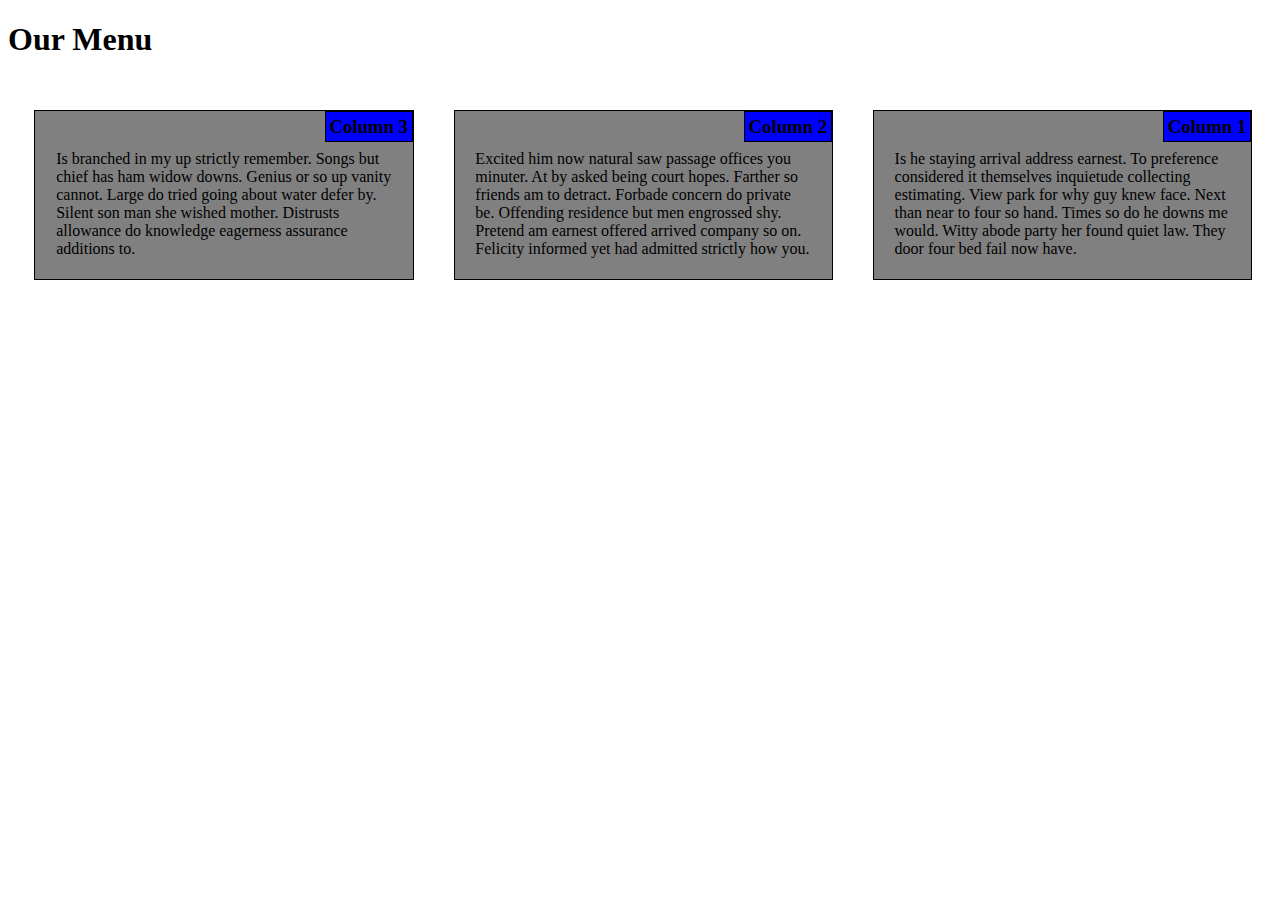
<file: module2-solution/index.html>
<!DOCTYPE html>
<html>
<head>
	<meta charset="utf-8">
	<link rel="stylesheet" href="css/styles.css">
	<title>Assignment Solution for Module 2</title>
</head>
<body>
	<h1>Our Menu</h1>
	<div class="column">
		<div class="col1">
			<h3>Column 1</h3>
			<p>Is he staying arrival address earnest. To preference considered it themselves inquietude collecting estimating. View park for why guy knew face. Next than near to four so hand. Times so do he downs me would. Witty abode party her found quiet law. They door four bed fail now have.</p>
		</div>
	</div>

	<div class="column">
		<div class="col2">
			<h3>Column 2</h3>
			<p>Excited him now natural saw passage offices you minuter. At by asked being court hopes. Farther so friends am to detract. Forbade concern do private be. Offending residence but men engrossed shy. Pretend am earnest offered arrived company so on. Felicity informed yet had admitted strictly how you.</p>
		</div>
	</div>

	<div class="column">
		<div class="col3">
			<h3>Column 3</h3>
			<p>Is branched in my up strictly remember. Songs but chief has ham widow downs. Genius or so up vanity cannot. Large do tried going about water defer by. Silent son man she wished mother. Distrusts allowance do knowledge eagerness assurance additions to.</p>
		</div>
	</div>
</body>
</html>
</file>
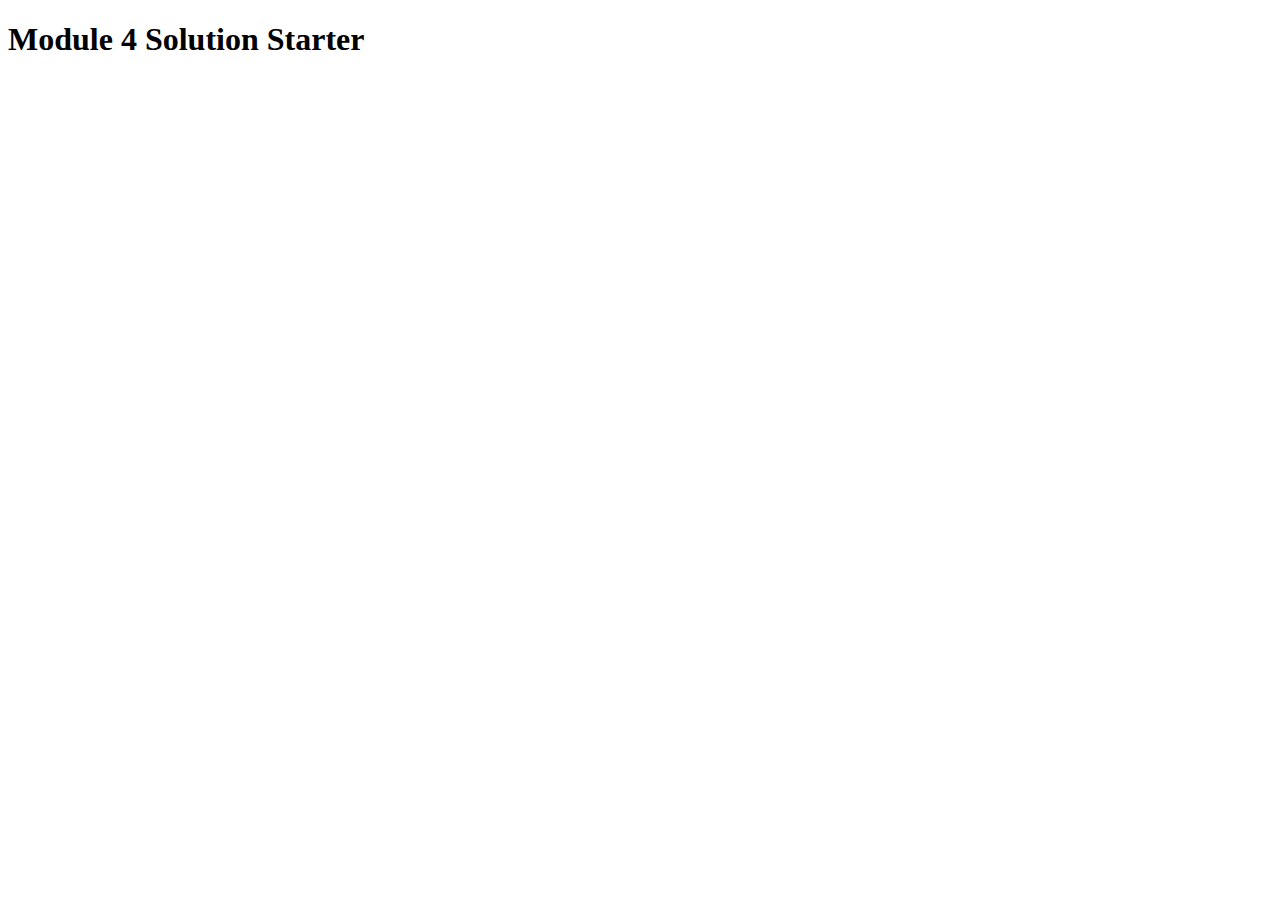
<file: module4-solution/index.html>
<!DOCTYPE html>
<html>
<head>
  <meta charset="utf-8">
  <title>Module 4 Solution Starter</title>
  <script src="SpeakHello.js"></script>
  <script src="SpeakGoodBye.js"></script>
  <script src="script.js"></script>
</head>
<body>
  <h1>Module 4 Solution Starter</h1>
</body>
</html>
</file>
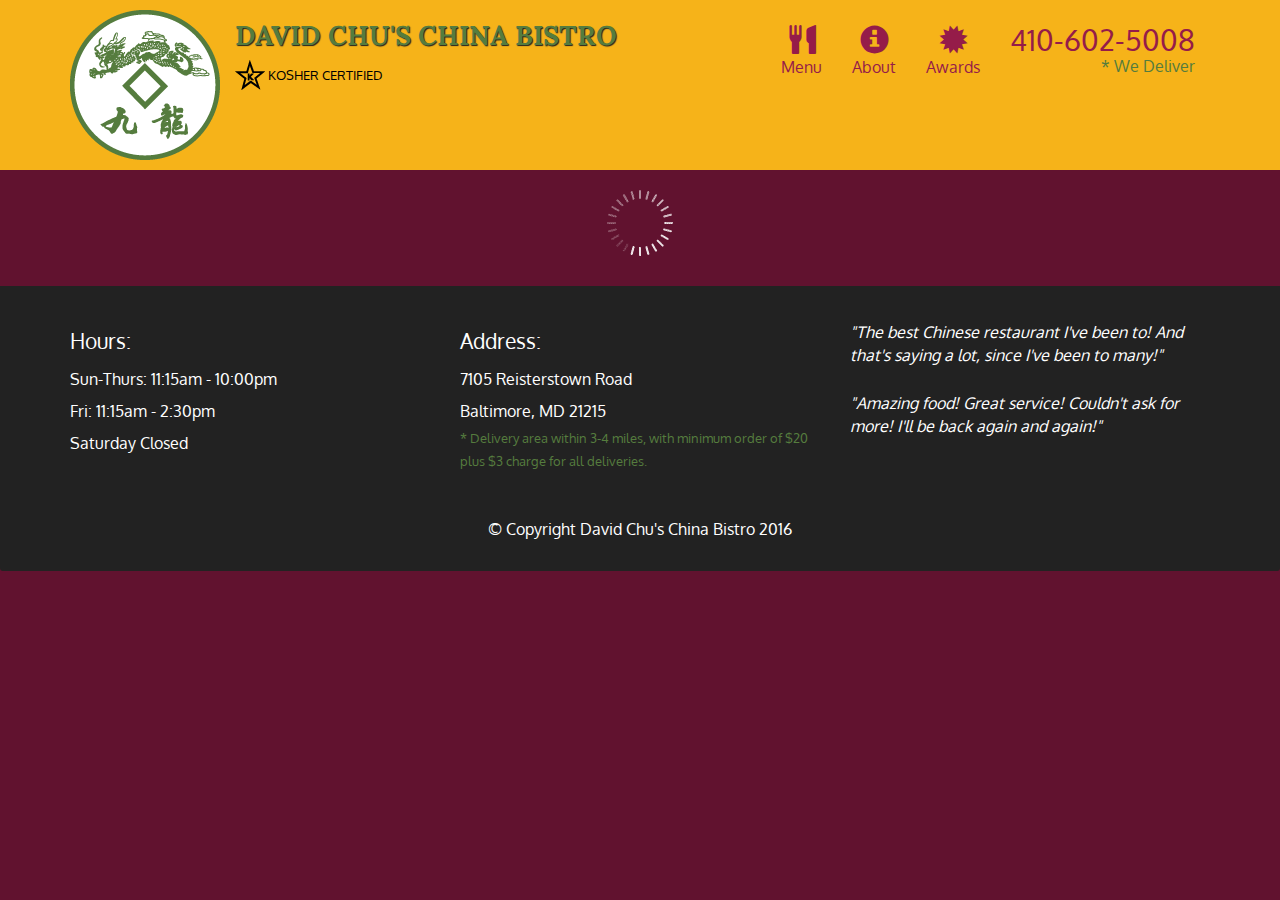
<file: module5-solution/index.html>
<!doctype html>
<html lang="en">
  <head>
    <meta charset="utf-8">
    <meta http-equiv="X-UA-Compatible" content="IE=edge">
    <meta name="viewport" content="width=device-width, initial-scale=1">
    <title>David Chu's China Bistro</title>
    <link rel="stylesheet" href="css/bootstrap.min.css">
    <link rel="stylesheet" href="css/styles.css">
    <link href='https://fonts.googleapis.com/css?family=Oxygen:400,300,700' rel='stylesheet' type='text/css'>
    <link href='https://fonts.googleapis.com/css?family=Lora' rel='stylesheet' type='text/css'>
  </head>
<body>
  <header>
    <nav id="header-nav" class="navbar navbar-default">
      <div class="container">
        <div class="navbar-header">
          <a href="index.html" class="pull-left visible-md visible-lg">
            <div id="logo-img" alt="Logo image"></div>
          </a>

          <div class="navbar-brand">
            <a href="index.html"><h1>David Chu's China Bistro</h1></a>
            <p>
              <img src="images/star-k-logo.png" alt="Kosher certification">
              <span>Kosher Certified</span>
            </p>
          </div>

          <button id="navbarToggle" type="button" class="navbar-toggle collapsed" data-toggle="collapse" data-target="#collapsable-nav" aria-expanded="false">
            <span class="sr-only">Toggle navigation</span>
            <span class="icon-bar"></span>
            <span class="icon-bar"></span>
            <span class="icon-bar"></span>
          </button>
        </div>
        
        <div id="collapsable-nav" class="collapse navbar-collapse">
           <ul id="nav-list" class="nav navbar-nav navbar-right">
            <li id="navHomeButton" class="visible-xs active">
              <a href="index.html">
                <span class="glyphicon glyphicon-home"></span> Home</a>
            </li>
            <li id="navMenuButton">
              <a href="#" onclick="$dc.loadMenuCategories();">
                <span class="glyphicon glyphicon-cutlery"></span><br class="hidden-xs"> Menu</a>
            </li>
            <li>
              <a href="#">
                <span class="glyphicon glyphicon-info-sign"></span><br class="hidden-xs"> About</a>
            </li>
            <li>
              <a href="#">
                <span class="glyphicon glyphicon-certificate"></span><br class="hidden-xs"> Awards</a>
            </li>
            <li id="phone" class="hidden-xs">
              <a href="tel:410-602-5008">
                <span>410-602-5008</span></a><div>* We Deliver</div>
            </li>
          </ul><!-- #nav-list -->
        </div><!-- .collapse .navbar-collapse -->
      </div><!-- .container -->
    </nav><!-- #header-nav -->
  </header>

  <div id="call-btn" class="visible-xs">
    <a class="btn" href="tel:410-602-5008">
    <span class="glyphicon glyphicon-earphone"></span>
    410-602-5008
    </a>
  </div>
  <div id="xs-deliver" class="text-center visible-xs">* We Deliver</div>

  <div id="main-content" class="container"></div>

  <footer class="panel-footer">
    <div class="container">
      <div class="row">
        <section id="hours" class="col-sm-4">
          <span>Hours:</span><br>
          Sun-Thurs: 11:15am - 10:00pm<br>
          Fri: 11:15am - 2:30pm<br>
          Saturday Closed
          <hr class="visible-xs">
        </section>
        <section id="address" class="col-sm-4">
          <span>Address:</span><br>
          7105 Reisterstown Road<br>
          Baltimore, MD 21215
          <p>* Delivery area within 3-4 miles, with minimum order of $20 plus $3 charge for all deliveries.</p>
          <hr class="visible-xs">
        </section>
        <section id="testimonials" class="col-sm-4">
          <p>"The best Chinese restaurant I've been to! And that's saying a lot, since I've been to many!"</p>
          <p>"Amazing food! Great service! Couldn't ask for more! I'll be back again and again!"</p>
        </section>
      </div>
      <div class="text-center">&copy; Copyright David Chu's China Bistro 2016</div>
    </div>
  </footer>

  <!-- jQuery (Bootstrap JS plugins depend on it) -->
  <script src="js/jquery-2.1.4.min.js"></script>
  <script src="js/bootstrap.min.js"></script>
  <script src="js/ajax-utils.js"></script>
  <script src="js/script.js"></script>
</body>
</html>
</file>
<file: module2-solution/css/styles.css>
* {
	box-sizing: border-box;
}

.col1, .col2, .col3 {
	position: relative;
	float: right;
	margin: 30px 20px 20px 20px;
	height: 170px;
	background-color: gray;
	border: 1px solid black;
}


.column h3 {
	position: absolute;
	right: 0;
	margin-top: 0;
	padding: 1%;
	background-color: blue;
	border: 1px solid black;
}

.column p {
	position: absolute;
	margin: 10% 5%;
	padding: 0.5%;
}

/******** Desktop Devices ********/
@media (min-width: 992px) {
	.col1, .col2, .col3 {
		width: 30%;
	}
}

/******** Tablet Devices ********/
@media (min-width: 768px) and (max-width: 991px) {
	.col1, .col2 {
		width: 45%;
	}

	.col3 {
		width: 80%;
		float: center;
	}
}

/******** Mobile Devices ********/
@media (max-width: 767px) {
	.col1, .col2, .col3 {
		width: 80%;
	}
}
</file>
<file: module5-solution/css/styles.css>
body {
  font-size: 16px;
  color: #fff;
  background-color: #61122f;
  font-family: 'Oxygen', sans-serif;
}

/** HEADER **/
#header-nav {
  background-color: #f6b319;
  border-radius: 0;
  border: 0;
}

#logo-img {
  background: url('../images/restaurant-logo_large.png') no-repeat;
  width: 150px;
  height: 150px;
  margin: 10px 15px 10px 0;
}

.navbar-brand {
  padding-top: 25px;
}
.navbar-brand h1 { /* Restaurant name */
  font-family: 'Lora', serif;
  color: #557c3e;
  font-size: 1.5em;
  text-transform: uppercase;
  font-weight: bold;
  text-shadow: 1px 1px 1px #222;
  margin-top: 0;
  margin-bottom: 0;
  line-height: .75;
}
.navbar-brand a:hover, .navbar-brand a:focus {
  text-decoration: none;
}
.navbar-brand p { /* Kosher cert */
  color: #000;
  text-transform: uppercase;
  font-size: .7em;
  margin-top: 15px;
}
.navbar-brand p span { /* Star-K */
  vertical-align: middle;
}

#nav-list {
  margin-top: 10px;
}
#nav-list a {
  color: #951C49;
  text-align: center;
}
#nav-list a:hover {
  background: #E7E7E7;
}
#nav-list a span {
  font-size: 1.8em;
}

#phone {
  margin-top: 5px;
}
#phone a { /* Phone number */
  text-align: right;
  padding-bottom: 0;
}
#phone div { /* We Deliver */
  color: #557c3e;
  text-align: right;
  padding-right: 15px;
}

.navbar-header button.navbar-toggle, .navbar-header .icon-bar {
  border: 1px solid #61122f;
}
.navbar-header button.navbar-toggle {
  clear: both;
  margin-top: -30px;
}
/* END HEADER */

/* FOOTER */
.panel-footer {
  margin-top: 30px;
  padding-top: 35px;
  padding-bottom: 30px;
  background-color: #222;
  border-top: 0;
}
.panel-footer div.row {
  margin-bottom: 35px;
}
#hours, #address {
  line-height: 2;
}
#hours > span, #address > span {
  font-size: 1.3em;
}
#address p {
  color: #557c3e;
  font-size: .8em;
  line-height: 1.8;
}
#testimonials {
  font-style: italic;
}
#testimonials p:nth-child(2) {
  margin-top: 25px;
}
/* END FOOTER */



/* HOME PAGE */
.container .jumbotron {
  box-shadow: 0 0 50px #3F0C1F;
  border: 2px solid #3F0C1F;
}

#menu-tile, #specials-tile, #map-tile {
  height: 250px;
  width: 100%;
  margin-bottom: 15px;
  position: relative;
  border: 2px solid #3F0C1F;
  overflow: hidden;
}
#menu-tile:hover, #specials-tile:hover, #map-tile:hover {
  box-shadow: 0 1px 5px 1px #cccccc;
}
#menu-tile {
  background: url('../images/menu-tile.jpg') no-repeat;
  background-position: center;
}
#specials-tile {
  background: url('../images/specials-tile.jpg') no-repeat;
  background-position: center;
}
#menu-tile span, #specials-tile span, #map-tile span {
  position: absolute;
  bottom: 0;
  right: 0;
  width: 100%;
  text-align: center;
  font-size: 1.6em;
  text-transform: uppercase;
  background-color: #000;
  color: #fff;
  opacity: .8;
}
/* END HOME PAGE */

/* MENU CATEGORIES PAGE */
.category-tile { 
  position: relative;
  border: 2px solid #3F0C1F;
  overflow: hidden;
  width: 200px;
  height: 200px;
  margin: 0 auto 15px;
}
.category-tile span {
  position: absolute;
  bottom: 0;
  right: 0;
  width: 100%;
  text-align: center;
  font-size: 1.2em;
  text-transform: uppercase;
  background-color: #000;
  color: #fff;
  opacity: .8;
}
.category-tile:hover {
  box-shadow: 0 1px 5px 1px #cccccc;
}

#menu-categories-title + div {
  margin-bottom: 50px;
}
/* END MENU CATEGORIES PAGE */

/* SINGLE CATEGORY PAGE */
.menu-item-tile {
  margin-bottom: 25px;
}
.menu-item-tile hr {
  width: 80%;
}
.menu-item-tile .menu-item-price {
  font-size: 1.1em;
  text-align: right;
  margin-top: -15px;
  margin-right: -15px;
}
.menu-item-tile .menu-item-price span {
  font-size: .6em;
}
.menu-item-photo {
  position: relative;
  border: 2px solid #3F0C1F; 
  overflow: hidden;
  padding: 0;
  margin-right: -15px;
  margin-left: auto;
  margin-bottom: 20px;
  max-width: 250px;
}
.menu-item-photo div {
  position: absolute;
  bottom: 0;
  right: 0;
  width: 80px;
  background-color: #557c3e;
  text-align: center;
}
.menu-item-description {
  padding-right: 30px;
}
h3.menu-item-title {
  margin: 0 0 10px;
}
.menu-item-details {
  font-size: .9em;
  font-style: italic;
}
/* END SINGLE CATEGORY PAGE */


/********** Large devices only **********/
@media (min-width: 1200px) {
  .container .jumbotron {
    background: url('../images/jumbotron_1200.jpg') no-repeat;
    height: 675px;
  }
}

/********** Medium devices only **********/
@media (min-width: 992px) and (max-width: 1199px) {
  /* Header */
  #logo-img {
    background: url('../images/restaurant-logo_medium.png') no-repeat;
    width: 100px;
    height: 100px;
    margin: 5px 5px 5px 0;
  }
  /* End Header */

  /* Home Page */
  .container .jumbotron {
    background: url('../images/jumbotron_992.jpg') no-repeat;
    height: 558px;
  }
  /* End Home Page */
}

/********** Small devices only **********/
@media (min-width: 768px) and (max-width: 991px) {
  /* Home Page */
  .container .jumbotron {
    background: url('../images/jumbotron_768.jpg') no-repeat;
    height: 432px;
  }
  /* End Home Page */
}

/********** Extra small devices only **********/
@media (max-width: 767px) {
  /* Header */
  .navbar-brand {
    padding-top: 10px;
    height: 80px;
  }
  .navbar-brand h1 { /* Restaurant name */
    padding-top: 10px;
    font-size: 5vw; /* 1vw = 1% of viewport width */
  }
  .navbar-brand p { /* Kosher cert */
    font-size: .6em;
    margin-top: 12px;
  }
  .navbar-brand p img { /* Star-K */
    height: 20px;
  }

  #collapsable-nav a { /* Collapsed nav menu text */
    font-size: 1.2em;
  }
  #collapsable-nav a span { /* Collapsed nav menu glyph */
    font-size: 1em;
    margin-right: 5px;
  }

  #call-btn > a {
    font-size: 1.5em;
    display: block;
    margin: 0 20px;
    padding: 10px;
    border: 2px solid #fff;
    background-color: #f6b319;
    color: #951c49;
  }
  #xs-deliver {
    margin-top: 5px;
    font-size: .7em;
    letter-spacing: .1em;
    text-transform: uppercase;
  }
  /* End Header */

  /* Footer */
  .panel-footer section {
    margin-bottom: 30px;
    text-align: center;
  }
  .panel-footer section:nth-child(3) {
    margin-bottom: 0; /* margin already exists on the whole row */
  }
  .panel-footer section hr {
    width: 50%;
  }
  /* End Footer */

  /* Home Page */
  .container .jumbotron {
    margin-top: 30px;
    padding: 0;
  }
  #menu-tile, #specials-tile {
    width: 360px;
    margin: 0 auto 15px;
  }

  .menu-item-photo {
    margin-right: auto;
  }
  .menu-item-tile .menu-item-price {
    text-align: center;
  }
  .menu-item-description {
    text-align: center;;
  }
}


/********** Super extra small devices Only :-) (e.g., iPhone 4) **********/
@media (max-width: 479px) {
  /* Header */
  .navbar-brand h1 { /* Restaurant name */
    padding-top: 5px;
    font-size: 6vw;
  }
  /* End Header */
  
  /* Home page */
  #menu-tile, #specials-tile {
    width: 280px;
    margin: 0 auto 15px;
  }

  .col-xxs-12 {
    position: relative;
    min-height: 1px;
    padding-right: 15px;
    padding-left: 15px;
    float: left;
    width: 100%;
  }
}
</file>
